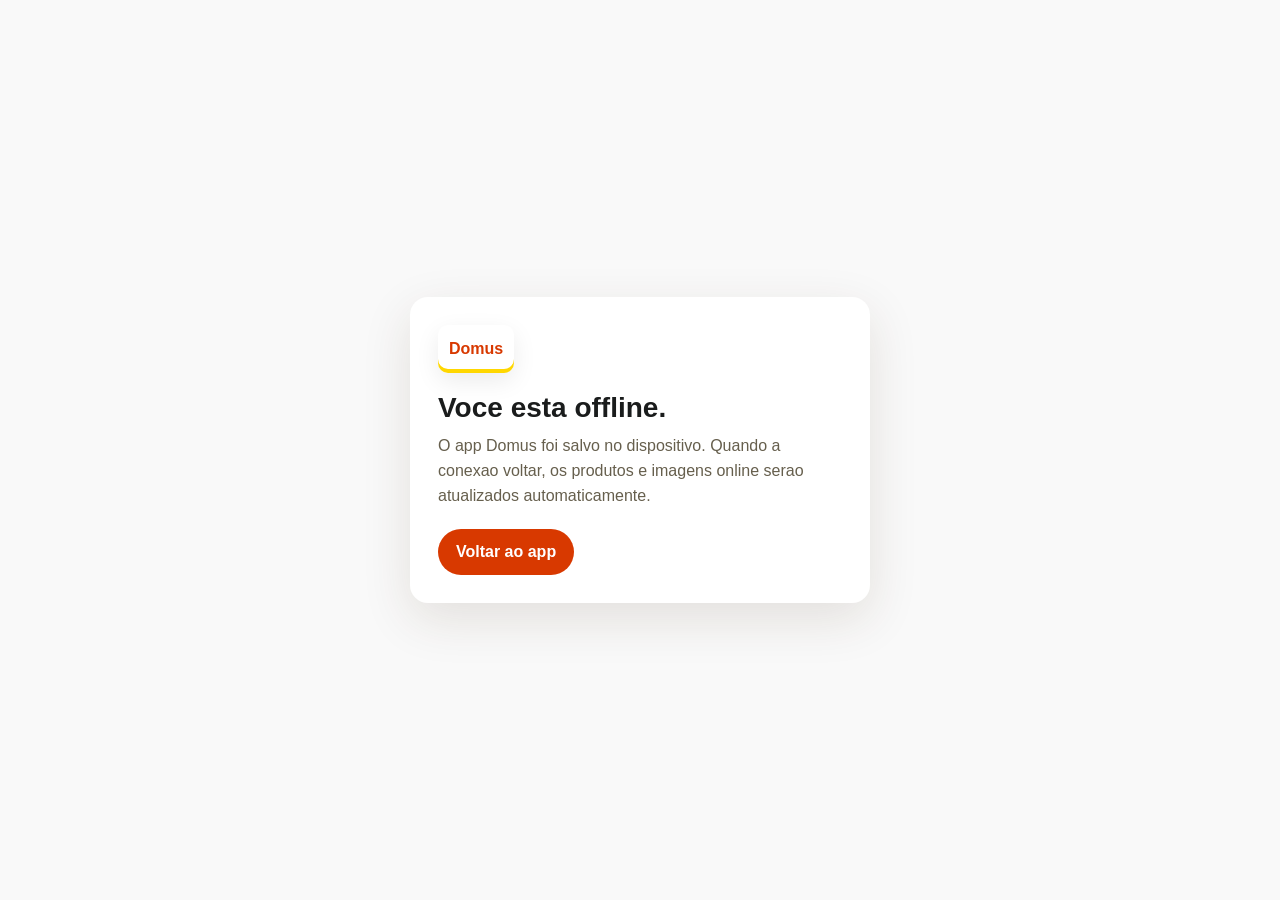
<file: offline.html>
<!DOCTYPE html>
<html lang="pt-BR">
  <head>
    <meta charset="UTF-8" />
    <meta name="viewport" content="width=device-width, initial-scale=1.0" />
    <meta name="theme-color" content="#ffd700" />
    <title>Domus offline</title>
    <link rel="manifest" href="manifest.webmanifest" />
    <link rel="icon" href="icons/icon.svg" type="image/svg+xml" />
    <style>
      :root {
        --yellow: #ffd700;
        --red: #d83900;
        --ink: #1a1c1c;
        --muted: #665f4d;
        --surface: #f9f9f9;
      }

      * {
        box-sizing: border-box;
      }

      body {
        min-height: 100vh;
        margin: 0;
        display: grid;
        place-items: center;
        padding: 24px;
        background: var(--surface);
        color: var(--ink);
        font-family: Arial, sans-serif;
      }

      main {
        width: min(460px, 100%);
        padding: 28px;
        border-radius: 18px;
        background: white;
        box-shadow: 0 16px 50px rgba(64, 43, 20, 0.12);
      }

      .logo {
        width: 76px;
        height: 48px;
        display: grid;
        place-items: center;
        margin-bottom: 20px;
        border-radius: 10px;
        background: white;
        color: var(--red);
        box-shadow: inset 0 -4px 0 var(--yellow), 0 8px 24px rgba(0, 0, 0, 0.08);
        font-weight: 800;
      }

      h1 {
        margin: 0 0 10px;
        font-size: 28px;
        line-height: 1.1;
      }

      p {
        margin: 0 0 20px;
        color: var(--muted);
        line-height: 1.55;
      }

      a {
        min-height: 46px;
        display: inline-flex;
        align-items: center;
        justify-content: center;
        border-radius: 999px;
        padding: 0 18px;
        background: var(--red);
        color: white;
        text-decoration: none;
        font-weight: 800;
      }
    </style>
  </head>
  <body>
    <main>
      <div class="logo">Domus</div>
      <h1>Voce esta offline.</h1>
      <p>
        O app Domus foi salvo no dispositivo. Quando a conexao voltar, os produtos e imagens
        online serao atualizados automaticamente.
      </p>
      <a href="./index.html">Voltar ao app</a>
    </main>
  </body>
</html>
</file>
